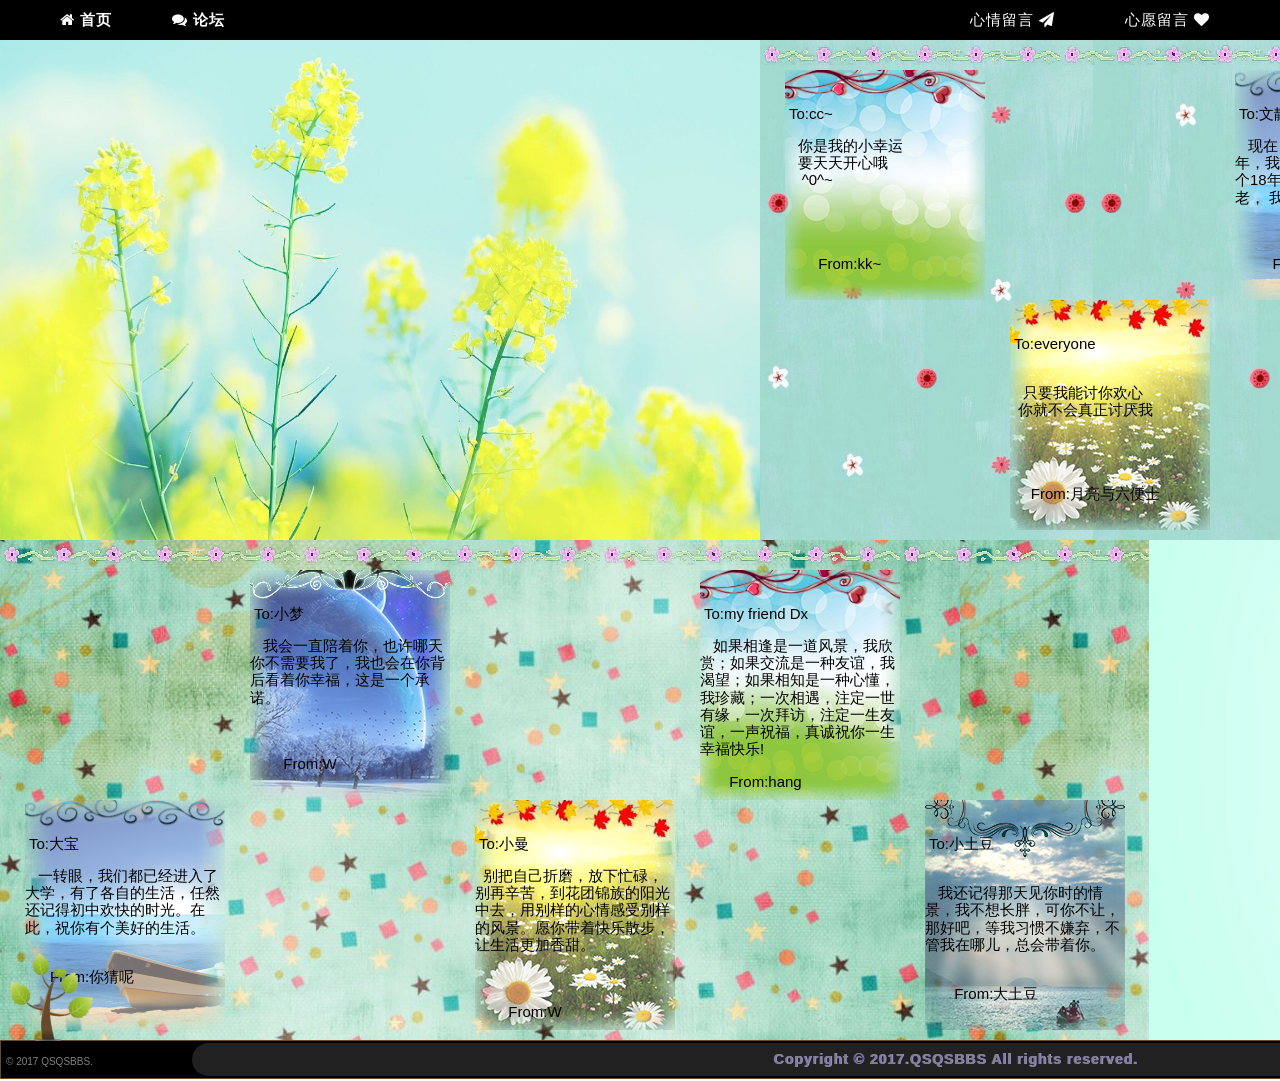
<file: index.html>
<!DOCTYPE html PUBLIC "-//W3C//DTD XHTML 1.0 Transitional//EN" "http://www.w3.org/TR/xhtml1/DTD/xhtml1-transitional.dtd">
<html xmlns="http://www.w3.org/1999/xhtml">
<head>
<meta http-equiv="Content-Type" content="text/html; charset=utf-8" />
<title>留言板</title>
<link rel="stylesheet" href="reset.css" />
<link rel="stylesheet" href="font-awesome-4.7.0/css/font-awesome.css" />

<style type="text/css">
.shouye,.luntan
{ 
     font-weight:700;
	 float:left;
	 margin-left:60px;
	 
	 
}

nav
{
	height:40px;
	background-color: #000;
	width:100%;
	position:fixed;
}


nav ul
{
	list-style:none;
	margin:0;
	height:inherit;

	

}

nav ul li
{
	float:right;
	
	margin-right:70px;
}



nav ul li,.shouye,.luntan
{
	display:inline-block;
	line-height:40px;
	
	
	
	
}

nav ul li a
{
	font-weight:400;
}

nav ul li a,nav a
{
	line-height:40px;
	text-decoration:none;
	display:inline-block;
	color:#FFF;
	height:inherit;
	letter-spacing:1px;
	
	
	 
}


nav ul li a:hover,nav a:hover
{
	color: #9CF;
}

nav ul li a,.shouye,.luntan
{
	font-size:15px;
}


.content
{
	height:1000px;
	width:1909px;
	font-size:15px;
	font-weight:500;
 
}
.mood-content
{
	width:1909px;
	height:500px;
	display:inline;
}


.mood-content .img-mood
{
	height:500px;
	width:760px;
	float:left;
	
}
.img-mood img
{
	height:500px;
	width:100%;
}
.text-mood
{
	height:500px;
	width:1149px;
	background: url(img/9546564.jpg);
	background-size: contain;
	float:left;
	display:inline;
	
}


.dream-content .img-dream
{
	height:500px;
	width:760px;
	float:right;
}
.img-dream img
{
	height:500px;
	width:100%;
}
.text-dream
{
	height:500px;
	width:1149px;
	background: url(img/224564564.jpg);

	float:left;
}

.div1
{
	background: url(img/IMG_20170210_210525.png);
	width:100%;
	height:20px;
	margin-top:5px;
	margin-bottom:5px;
}
.div2
{
	background: url(img/img-1.png);
	margin-left:25px;
	height:230px;
	width:200px;
	float: left;
	
}
.div3
{
	background: url(img/img-2.png);
	margin-left:25px;
	margin-top:230px;	
	height:230px;
	width:200px;
	float: left;
}
.div4
{
	background: url(img/img-3.png);
	float: left;
	margin-left:25px;
	height:230px;
	width:200px;
}
.div5
{
	background: url(img/img-4.png);
	margin-left:25px;
	margin-top:230px;	
	height:230px;
	width:200px;
	float: left;
}
.div6
{
	background: url(img/img-5.png);
	margin-left:25px;
	height:230px;
	width:200px;
	float: left;
}
.div7
{
	background: url(img/IMG_20170210_210525.png);
	width:100%;
	height:20px;
	margin-top:5px;
	margin-bottom:5px;
}
.div8
{
	background:url(img/img-3.png);
	margin-left:25px;
	margin-top:230px;	
	height:230px;
	width:200px;
	float: left;
}
.div9
{
	background: url(img/img-4.png);
	margin-left:25px;
	height:230px;
	width:200px;
	float: left;
}
.div10
{
	background: url(img/img-2.png);
	margin-left:25px;
	margin-top:230px;	
	height:230px;
	width:200px;
	float: left;
}
.div11
{
	background: url(img/img-1.png);
	margin-left:25px;
	height:230px;
	width:200px;
	float: left;
}
.div12
{
	background: url(img/img-5.png);
	margin-left:25px;
	margin-top:230px;	
	height:230px;
	width:200px;
	float: left;
}
*::selection{background:lightblue;color:white;}
#Marquee
{ 
	height:30px; 
	overflow:hidden;
	margin-top:5px;}
#Marquee div{ 
	border:1px; 
	height:88px;
}
</style>



</head>

<body>
   <header>
      <nav>
            <div> <a href="#" class="shouye">
            <i class="fa fa-home" aria-hidden="true">
            </i>    首页 </a>
            </div>
            <div> <a href="#" class="luntan">
            <i class="fa fa-comments" aria-hidden="true"></i>
            </i>    论坛 </a>
            </div>
          <ul>
             <li><a href="#">心愿留言
             <i class="fa fa-heart" aria-hidden="true"></i>
             </a></li>
             <li><a href="#">心情留言
             	<i class="fa fa-paper-plane" aria-hidden="true"></i>
             </a></li>
         
             
          </ul>
      
      
      </nav>
   </header> 
   
         <div style="height:40px"></div>
   <div class="content">
         <section class="mood">
           <div class="mood-content">
               <div class="img-mood"><img src="20170219145200.jpg"></div>
               <div class="text-mood">
               <div class="div1"></div>
			    <div class="div2">
                                  <br /><br />&nbsp;To:cc~
                                 <p>&nbsp;&nbsp;
                                  你是我的小幸运
                                   
                                 <br />&nbsp;&nbsp;&nbsp;要天天开心哦<br />&nbsp;&nbsp;&nbsp;                                  ^0^~</p>
                                 <br /><br /><br /> 
                                  &nbsp;&nbsp;&nbsp;&nbsp;&nbsp;&nbsp;&nbsp;
                                  From:kk~
                           
                                  
                
                
                </div>
				 <div class="div3">
                                  <br /><br />&nbsp;To:everyone
                                     <br />
                                   
                                   <p> <br />&nbsp;&nbsp; 只要我能讨你欢心 
                                   <br />&nbsp;&nbsp;你就不会真正讨厌我
                                   </p> <br /><br /><br />
                                  &nbsp;&nbsp;&nbsp;&nbsp;
                                  From:月亮与六便士
				 </div>
			    <div class="div4">
                
                
                                  <br /><br />&nbsp;To:文静
                                  <p>&nbsp;&nbsp;
                                  
                                 现在，我们一起走过了18年，我不知道我人生中还有几个18年，但我希望 ， 时光不老，                                 我们不散。</p>
                                  <br /><br />
                                  &nbsp;&nbsp;&nbsp;&nbsp;&nbsp;&nbsp;&nbsp;&nbsp;
                                  From:柚子

                
                
                </div>
			    <div class="div5">
                                  <br /><br />&nbsp;To:燕燕
                                  <p>&nbsp;&nbsp;我们.做一辈子好朋友吧。
                                  </p>
                                  <br /><br /><br /><br />
                                &nbsp;&nbsp;&nbsp;&nbsp;&nbsp;
                                  From:lavender
                
                
                
                
                </div>
				 <div class="div6">
                                     <br /><br />&nbsp;To:利利
                                  <p><br />&nbsp;&nbsp; 帅哥，我同意了。^0^
                                  </p>
                                  <br /><br /><br /><br />
                                &nbsp;&nbsp;&nbsp;&nbsp;&nbsp;&nbsp;
                                  From:燕燕
                 
                 
                 </div>
                                
                
               </div>
                
             </div>
        
        
         </section>
         <section class="dream">
           <div class="dream-content">
               <div class="text-dream">
                  <div class="div7"> </div>
			      <div class="div8">
                                  <br /><br />&nbsp;To:大宝
                                  <p>&nbsp;&nbsp; 一转眼，我们都已经进入了大学，有了各自的生活，任然还记得初中欢快的时光。在此，祝你有个美好的生活。


                                  </p>
                                  <br />
                                &nbsp;&nbsp;&nbsp;&nbsp;&nbsp;
                                  From:你猜呢
                  
                  
                  
                  </div>
				  <div class="div9">
                                 <br /><br />&nbsp;To:小梦
                                  <p>&nbsp;&nbsp;  我会一直陪着你，也许哪天你不需要我了，我也会在你背后看着你幸福，这是一个承诺。

                                  </p>
                                  <br /><br />
                                  &nbsp;&nbsp;&nbsp;&nbsp;&nbsp;&nbsp;&nbsp;
                                  From:W
                 
                  
                  </div>
			      <div class="div10">
                                   <br /><br />&nbsp;To:小曼
                                  <p>&nbsp;&nbsp;别把自己折磨，放下忙碌，别再辛苦，到花团锦族的阳光中去，用别样的心情感受别样的风景。愿你带着快乐散步，让生活更加香甜。
                                  </p>
                                  <br /><br />
                                &nbsp;&nbsp;&nbsp;&nbsp;&nbsp;&nbsp;&nbsp;
                                  From:W
                 
                  
                  
                  </div>
			      <div class="div11">
                                   <br /><br />&nbsp;To:my friend Dx
                                  <p>&nbsp;&nbsp; 如果相逢是一道风景，我欣赏；如果交流是一种友谊，我渴望；如果相知是一种心懂，我珍藏；一次相遇，注定一世有缘，一次拜访，注定一生友谊，一声祝福，真诚祝你一生幸福快乐!

                                  </p>
                                  
                                &nbsp;&nbsp;&nbsp;&nbsp;&nbsp;&nbsp;
                                  From:hang
                  
                  
                  </div>
				  <div class="div12">
                                   <br /><br />&nbsp;To:小土豆
                                  <p><br />&nbsp;&nbsp; 我还记得那天见你时的情景，我不想长胖，可你不让，那好吧，等我习惯不嫌弃，不管我在哪儿，总会带着你。
                                  </p>
                                  <br />
                                &nbsp;&nbsp;&nbsp;&nbsp;&nbsp;&nbsp;
                                  From:大土豆

                  
                  
                  
                  </div>
                
                </div>
             <div class="img-dream"><img src="20170219135617.jpg"/></div>
             </div>
        
        
         </section>
   
      
   </div>
   
   
<footer>

	<div style="width:1909px;height:5%;border:1px solid #67492C;margin-top:0;background:#000;
    top:95%; ">
    <div style="width:100px;height:100px;margin-top:-100px; float:left;"><img src="tree.png" width="100" height="100" /></div>
	<div style="margin-top:15px;width:120px;float:left;">
		<span style="text-align:center;font-size:10px;color:gray;">&ensp;© 2017 QSQSBBS.</span>
	</div>
    	<div style="width:80%;height:30px;text-align:center;margin:2px auto;padding-top:3px;background:#212121;border-radius:20px;">
        	<span style="font-size: 14px; font-weight: 600; letter-spacing: 1px; text-shadow: 1px 0px 0px #9784F9; color: gray;">
			
<div id='Marquee'><!--滚动留言效果-->

<div>
Copyright © 2017.QSQSBBS All rights reserved.</div>
<div >
<span class='ly'>不要难过，不要回头，愿你所愿，终能实现。</span>
&emsp;&emsp;---&ensp;<span class='lyname'>佚名</span>
</div>
<div >
<span class='ly'>你若一直在，我便一直爱。</span>
&emsp;&emsp;---&ensp;<span class='lyname'>佚名</span>
</div>
<div>
<span class='ly'>任他凡事清浊，为你一笑间轮回甘堕。</span>
&emsp;&emsp;---&ensp;<span class='lyname'>佚名</span>
</div> 
<div>
<span class='ly'>如花美眷，似水流年，回得了过去，回不了当初。</span>
&emsp;&emsp;---&ensp;<span class='lyname'>佚名</span>
</div>
<div>
	<!--可继续添加-->
</div>

</div>

			</span>
		</div>
	</div>
	
<script>
var Mar = document.getElementById("Marquee");
var child_div=Mar.getElementsByTagName("div")
var picH = 88;//移动高度
var scrollstep=1;//移动步幅,越大越快
var scrolltime=20;//移动频度(毫秒)越大越慢
var stoptime=3000;//间断时间(毫秒)
var tmpH = 0;
Mar.innerHTML += Mar.innerHTML;
function start(){
    if(tmpH < picH){
        tmpH += scrollstep;
        if(tmpH > picH )tmpH = picH ;
        Mar.scrollTop = tmpH;
        setTimeout(start,scrolltime);
    }else{
        tmpH = 0;
        Mar.appendChild(child_div[0]);
        Mar.scrollTop = 0;
        setTimeout(start,stoptime);
    }
}
onload=function(){setTimeout(start,stoptime)};
</script>

</footer>





</body>
</html>
</file>
